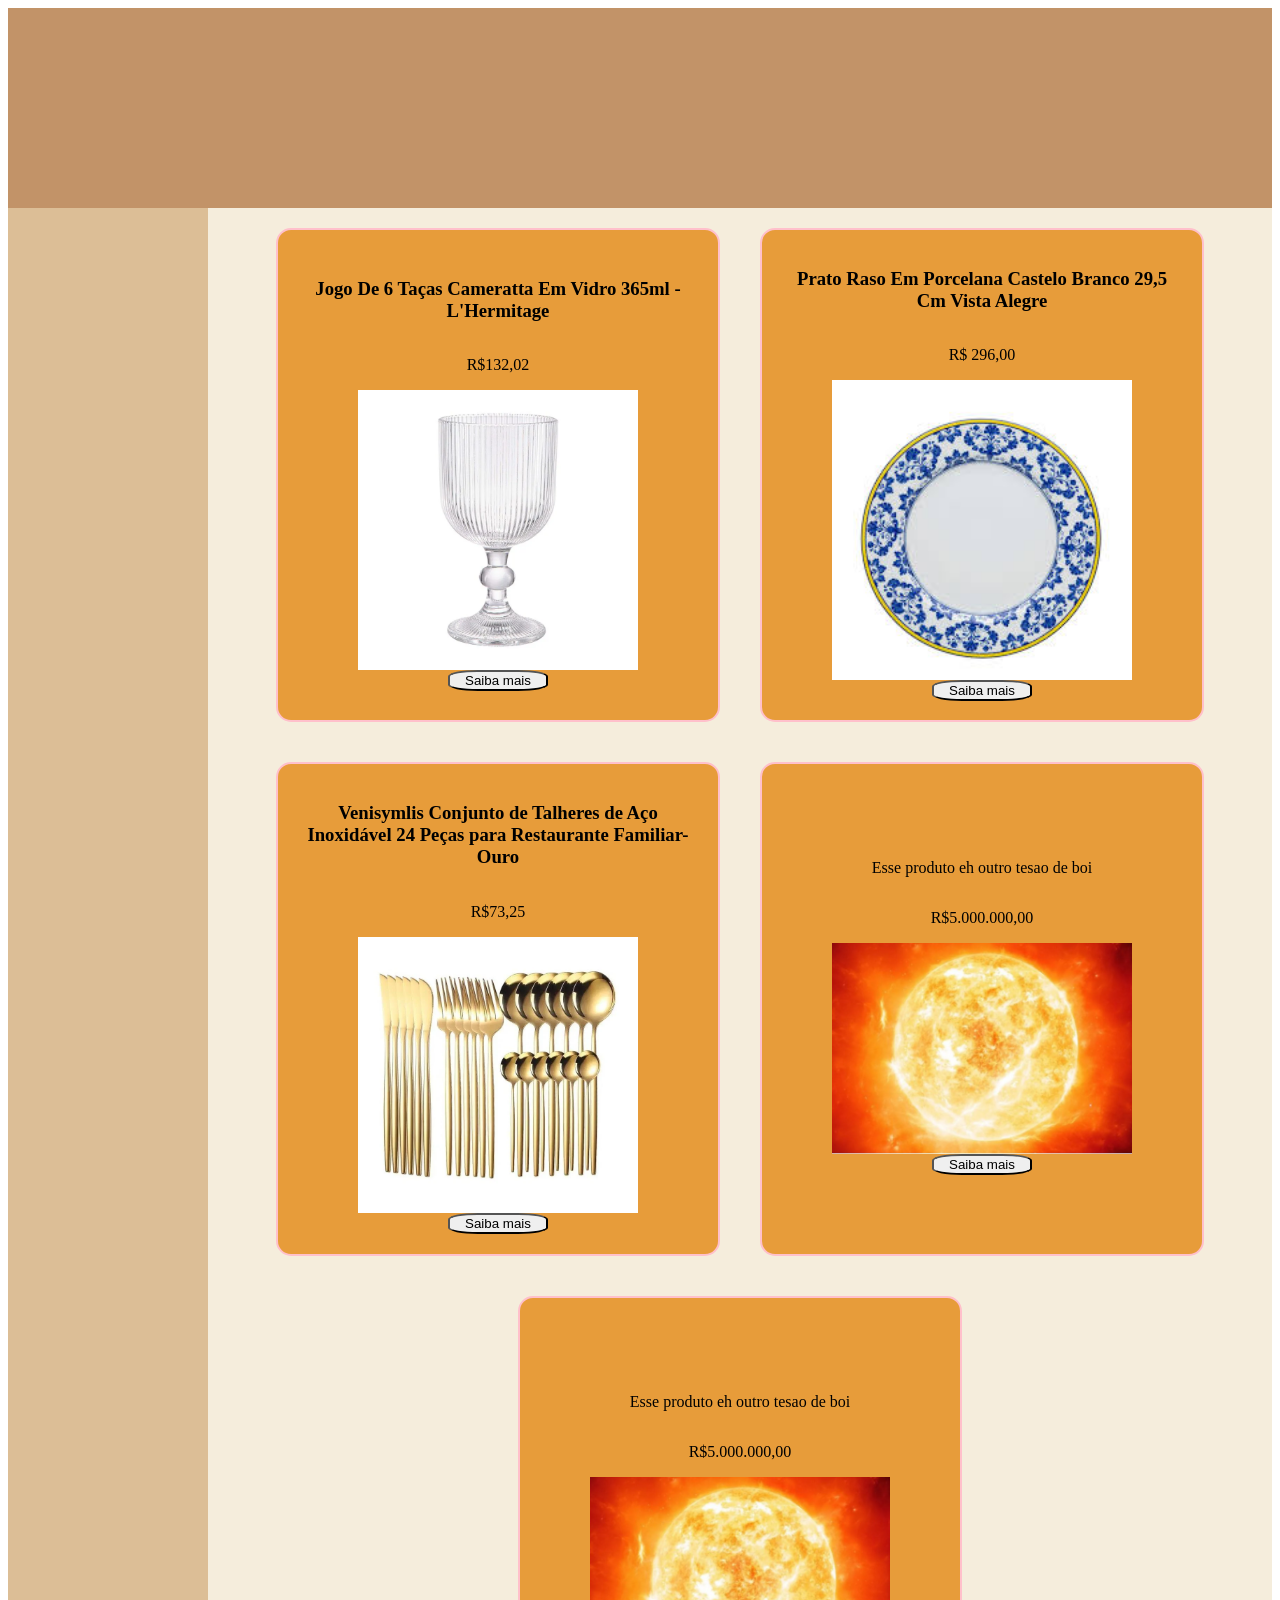
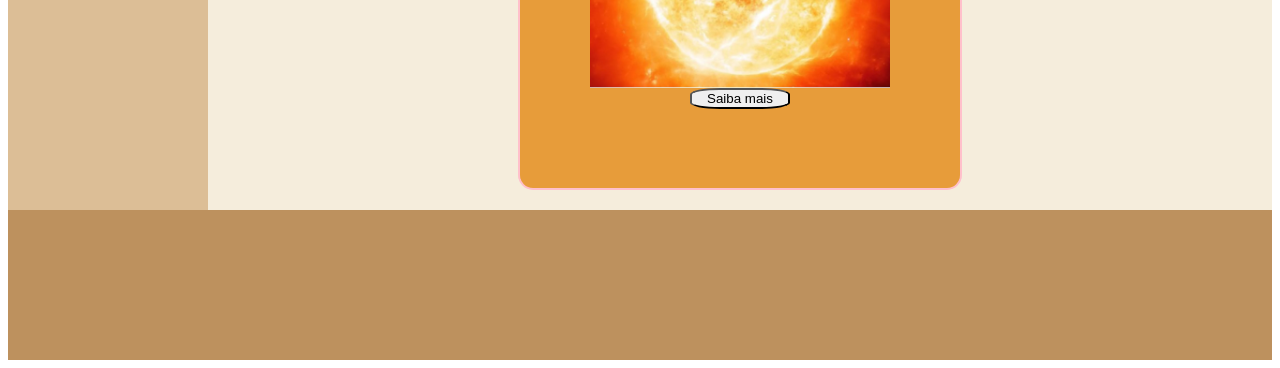
<file: sla-main/4aedzc5rgt/index.html>
<!DOCTYPE html>
<html lang="en">
    <head>
        <meta charset="UTF-8">
    <meta name="viewport" content="width=device-width, initial-scale=1.0">
    <title>trbakgoh</title>
    <link rel="stylesheet" href="style.css">
</head>
<body>
    <header>

    </header>
    <main>
       
        <div class="mamae">
            <div class="card">
       
        
                <h3 class="texto_card">Jogo De 6 Taças Cameratta Em Vidro 365ml - L'Hermitage</h3>
                <p class="preco_card">R$132,02</p>
                <img src="imagens/228430-800-auto.webp" alt="" width="280px">
                <button><a href="https://www.youtube.com/"></a> Saiba mais </button>
            
        </div>
        <div class="card">
       
        
        <h3 class="texto_card">Prato Raso Em Porcelana Castelo Branco 29,5 Cm Vista Alegre</h3>
        <p class="preco_card">R$ 296,00</p>
        <img src="imagens/prato.jpeg" alt="" width="300px">
        <button><a href="https://www.youtube.com/"></a> Saiba mais </button>
    </div>  
    <div class="card">
       
        
        <h3 class="texto_card">Venisymlis Conjunto de Talheres de Aço Inoxidável 24 Peças para Restaurante Familiar-Ouro</h3>
        <p class="preco_card">R$73,25</p>
        <img src="imagens/talher.webp" alt="" width="280px">
        <button><a href="https://www.youtube.com/"></a> Saiba mais </button>
    </div>
    <div class="card">
       
        
        <p class="texto_card">Esse produto eh outro tesao de boi</p>
        <p class="preco_card">R$5.000.000,00</p>
        <img src="imagens/se-apagara-alguna-vez-el-sol-esto-dice-un-experto-de-la-nasa-estrella-muerte-tierra-1748163988164_1280.webp" alt="" width="300px">
        <button><a href="https://www.youtube.com/"></a> Saiba mais </button>
    </div>
    <div class="card">
       
        
        <p class="texto_card">Esse produto eh outro tesao de boi</p>
        <p class="preco_card">R$5.000.000,00</p>
        <img src="imagens/se-apagara-alguna-vez-el-sol-esto-dice-un-experto-de-la-nasa-estrella-muerte-tierra-1748163988164_1280.webp" alt="" width="300px">
        <button><a href="https://www.youtube.com/"></a> Saiba mais </button>
    </div>
    

    </main>
    <aside>

    </aside>
    <footer>

    </footer>
    
</body>
</html>
</file>
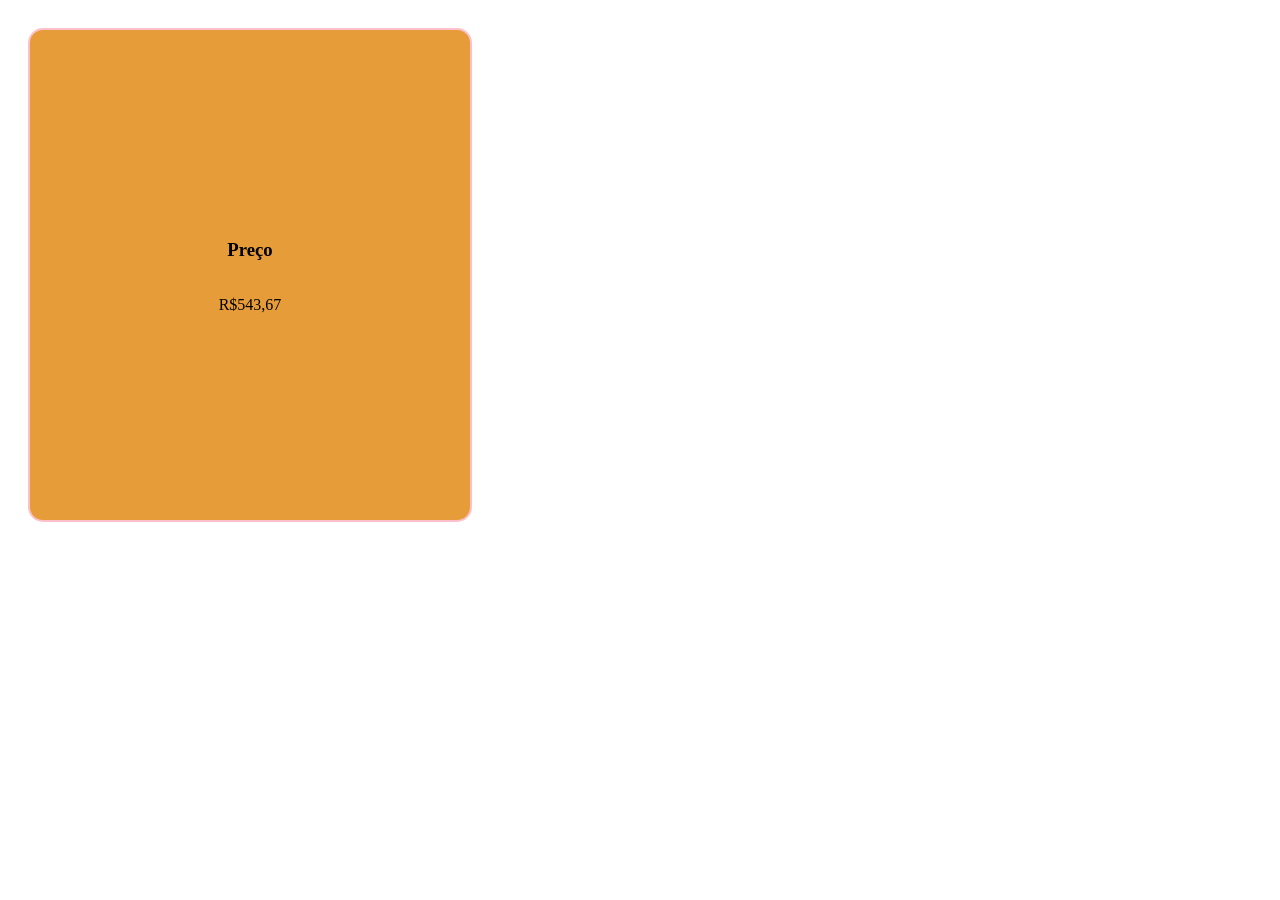
<file: carrinho.html>
<!DOCTYPE html>
<html lang="en">
<head>
    <meta charset="UTF-8">
    <meta name="viewport" content="width=device-width, initial-scale=1.0">
    <title>Document</title>
    <link rel="stylesheet" href="style.css">
</head>
<body>
    <div class="card">
        <h3>Preço</h3>
        <p>R$543,67</p>
    </div>
</body>
</html>
</file>
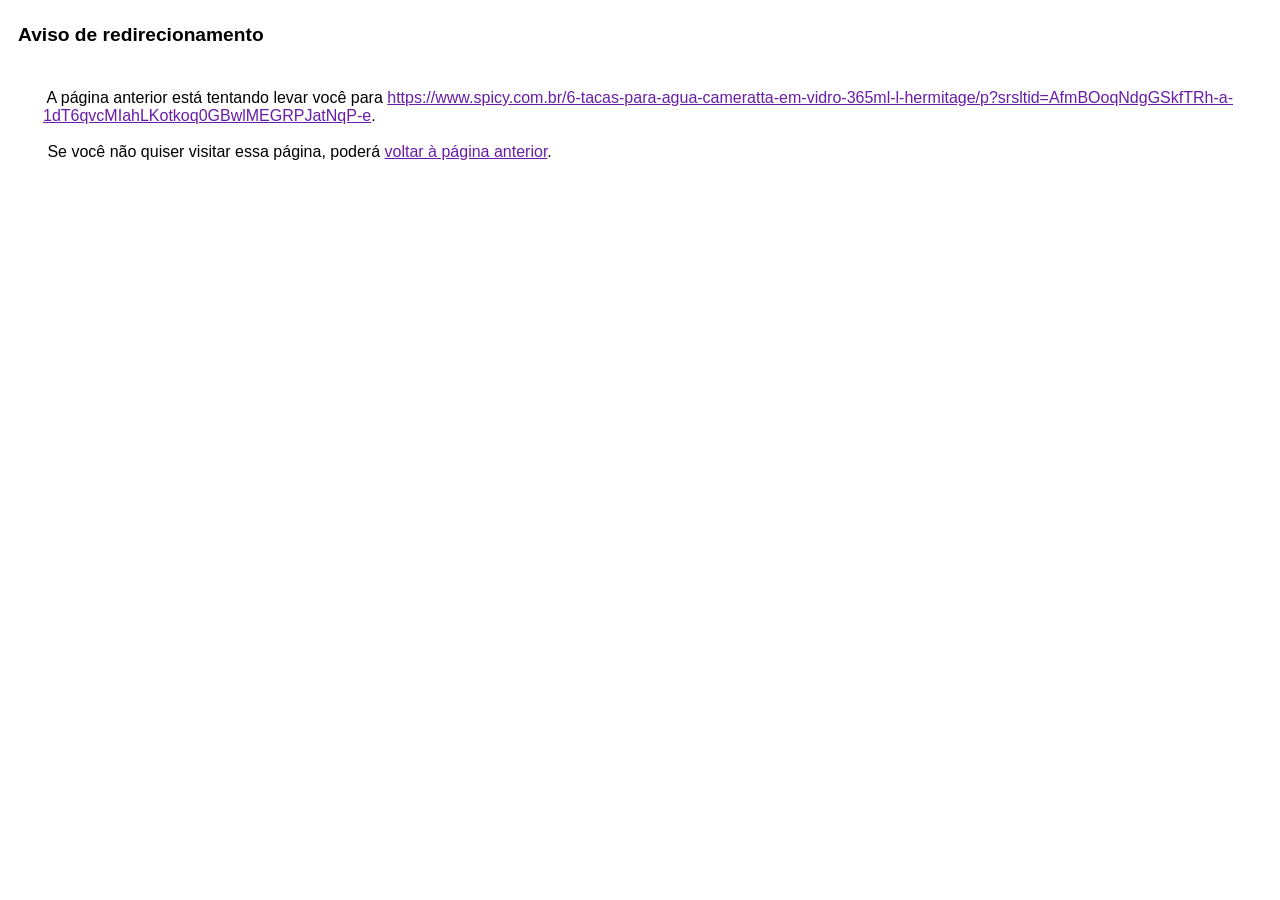
<file: sla-main/4aedzc5rgt/imagens/url.html>
<html lang="pt-BR"><head><meta http-equiv="Content-Type" content="text/html; charset=UTF-8"><title>Aviso de redirecionamento</title><style>body,div,a{font-family:Arial,sans-serif}body{background-color:var(--xhUGwc);margin-top:3px}div{color:var(--YLNNHc)}a:link{color:#681da8}a:visited{color:#681da8}a:active{color:#ea4335}div.mymGo{border-top:1px solid var(--gS5jXb);border-bottom:1px solid var(--gS5jXb);background:var(--aYn2S);margin-top:1em;width:100%}div.aXgaGb{padding:0.5em 0;margin-left:10px}div.fTk7vd{margin-left:35px;margin-top:35px}</style></head><body><div class="mymGo"><div class="aXgaGb"><font style="font-size:larger"><b>Aviso de redirecionamento</b></font></div></div><div class="fTk7vd">&nbsp;A página anterior está tentando levar você para <a href="https://www.spicy.com.br/6-tacas-para-agua-cameratta-em-vidro-365ml-l-hermitage/p?srsltid=AfmBOoqNdgGSkfTRh-a-1dT6qvcMIahLKotkoq0GBwlMEGRPJatNqP-e">https://www.spicy.com.br/6-tacas-para-agua-cameratta-em-vidro-365ml-l-hermitage/p?srsltid=AfmBOoqNdgGSkfTRh-a-1dT6qvcMIahLKotkoq0GBwlMEGRPJatNqP-e</a>.<br><br>&nbsp;Se você não quiser visitar essa página, poderá <a href="#" id="tsuid_w2bKac-GLvX35OUPg8Sz0AU_1">voltar à página anterior</a>.<script nonce="u4v4F2djYEDsuLYg2-Agwg">(function(){var id='tsuid_w2bKac-GLvX35OUPg8Sz0AU_1';(function(){document.getElementById(id).onclick=function(){window.history.back();return!1};}).call(this);})();(function(){var id='tsuid_w2bKac-GLvX35OUPg8Sz0AU_1';var ct='originlink';var oi='unauthorizedredirect';(function(){document.getElementById(id).onmousedown=function(){var b=document&&document.referrer,a="encodeURIComponent"in window?encodeURIComponent:escape,c="";b&&(c=a(b));(new Image).src="/url?sa=T&url="+c+"&oi="+a(oi)+"&ct="+a(ct);return!1};}).call(this);})();</script><br><br><br></div></body></html>
</file>
<file: sla-main/4aedzc5rgt/style.css>
body{
    display: grid;
    grid-template-areas: 
    "ca ca ca"
    "bg cor cor"
    "per per per";
    grid-template-rows: 200px auto 150px;
    grid-template-columns: 200px auto auto;
}
header{
    grid-area: ca;
    background-color: rgb(194, 147, 104);
}
aside{
    grid-area: bg;
    background-color: rgb(220, 190, 150);
}
main{
    grid-area: cor;
    background-color: rgb(245, 237, 220);
}
footer{
    grid-area: per;
    background-color: rgb(189, 145, 94);
    grid-template-columns: auto;
}
@media (max-width: 800px) {
    body {
        grid-template-areas: "ca"
                             "cor"
                             "per";
        grid-template-columns: auto;
        grid-template-rows: 150px auto 200px;

    }

    aside {
        display: none;
    }
}
.mamae{ 
    display: flex;
    flex-wrap: wrap;
    justify-content: center;
    align-items: center;

}
.card{
    border: pink 2px solid;
    background-color: rgb(231, 156, 58);
    width: 400px;
    padding: 20px;
    text-align: center;
    border-radius: 15px;
    margin: 20px;
    display: flex;
    flex-direction: column;
    justify-content: center;
    align-items: center;
    max-height: 450px;
    min-height: 450px;
}
.card button{
    border-radius: 30%;
    width: 100px;

}
</file>
<file: style.css>
body{
    display: grid;
    grid-template-areas: 
    "ca ca ca"
    "bg cor cor"
    "per per per";
    grid-template-rows: 200px auto 150px;
    grid-template-columns: 200px auto auto;
}
header{
    grid-area: ca;
    background-color: rgb(194, 147, 104);
}
aside{
    grid-area: bg;
    background-color: rgb(220, 190, 150);
}
main{
    grid-area: cor;
    background-color: rgb(245, 237, 220);
}
footer{
    grid-area: per;
    background-color: rgb(189, 145, 94);
    grid-template-columns: auto;
}
@media (max-width: 800px) {
    body {
        grid-template-areas: "ca"
                             "cor"
                             "per";
        grid-template-columns: auto;
        grid-template-rows: 150px auto 200px;

    }

    aside {
        display: none;
    }
}
.mamae{ 
    display: flex;
    flex-wrap: wrap;
    justify-content: center;
    align-items: center;

}
.card{
    border: pink 2px solid;
    background-color: rgb(231, 156, 58);
    width: 400px;
    padding: 20px;
    text-align: center;
    border-radius: 15px;
    margin: 20px;
    display: flex;
    flex-direction: column;
    justify-content: center;
    align-items: center;
    max-height: 450px;
    min-height: 450px;
}
.card button{
    border-radius: 30%;
    width: 100px;

}
</file>
